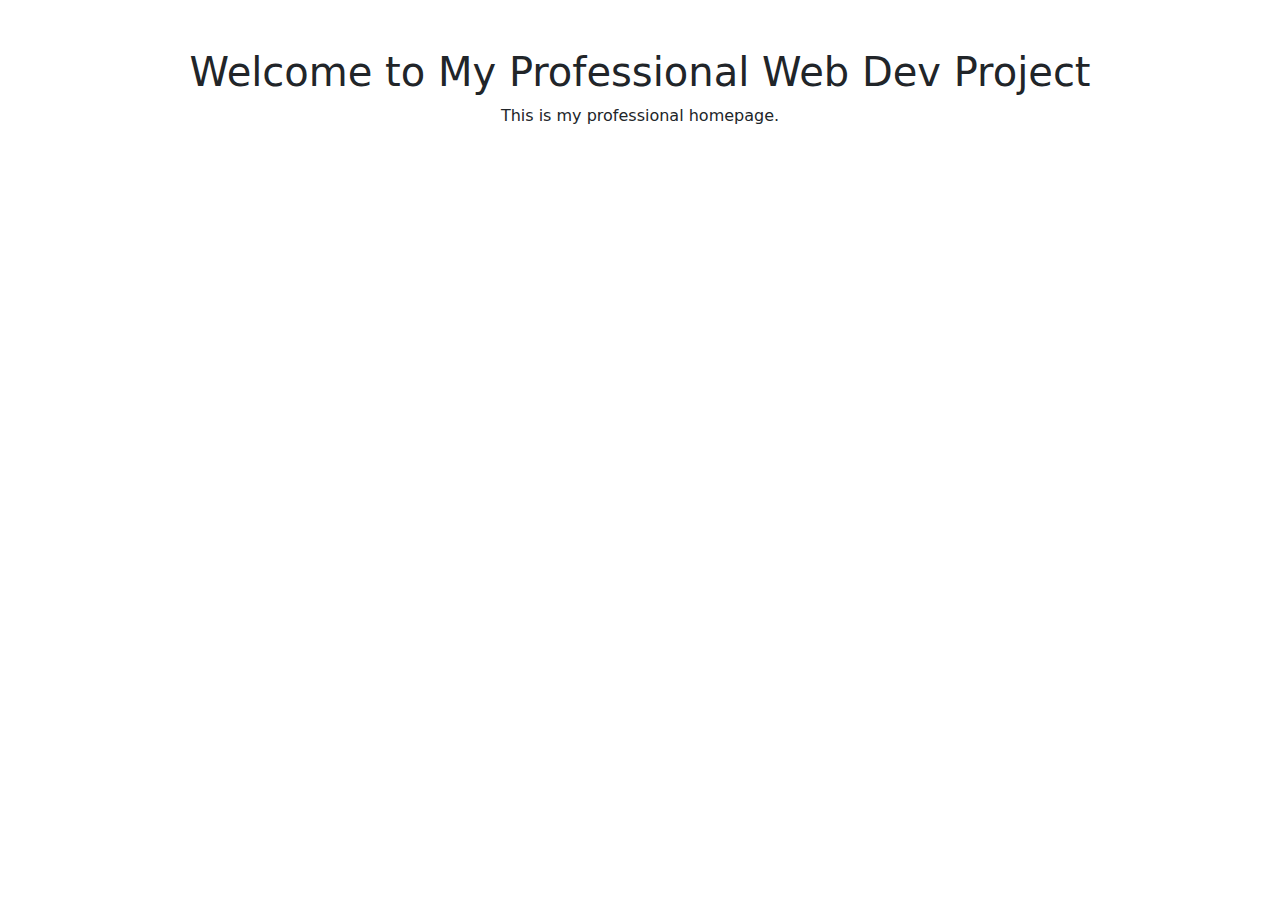
<file: index.html>
<!doctype html>
<html lang="en">
  <head>
    <meta charset="utf-8">
    <meta name="viewport" content="width=device-width, initial-scale=1">
    <title>My Web Dev Project</title>
    <link href="https://cdn.jsdelivr.net/npm/bootstrap@5.3.3/dist/css/bootstrap.min.css" rel="stylesheet">
  </head>
  <body>
    <div class="container text-center mt-5">
      <h1>Welcome to My Professional Web Dev Project</h1>
      <p>This is my professional homepage.</p>
    </div>
  </body>
</html>
</file>
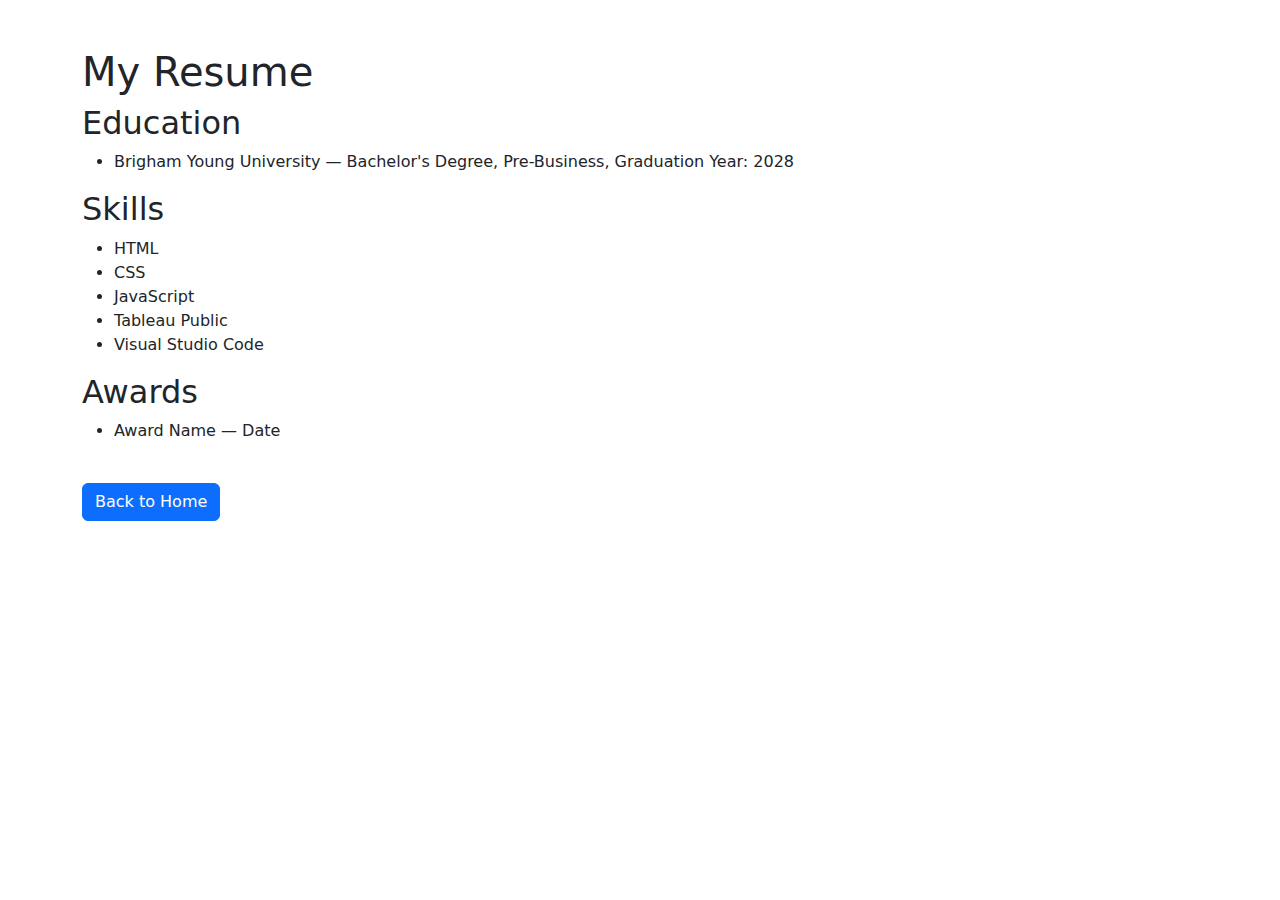
<file: resume.html>
<!doctype html>
<html lang="en">
  <head>
    <meta charset="utf-8">
    <meta name="viewport" content="width=device-width, initial-scale=1">
    <title>My Resume</title>
    <link href="https://cdn.jsdelivr.net/npm/bootstrap@5.3.3/dist/css/bootstrap.min.css" rel="stylesheet">
  </head>
  <body>
    <div class="container mt-5">
      <h1>My Resume</h1>
      
      <h2>Education</h2>
      <ul>
        <li>Brigham Young University — Bachelor's Degree, Pre-Business, Graduation Year: 2028</li>
      </ul>

      <h2>Skills</h2>
      <ul>
        <li>HTML</li>
        <li>CSS</li>
        <li>JavaScript</li>
        <li>Tableau Public</li>
        <li>Visual Studio Code</li>
      </ul>

      <h2>Awards</h2>
      <ul>
        <li>Award Name — Date</li>
      </ul>

      <a href="index.html" class="btn btn-primary mt-4">Back to Home</a>
    </div>
  </body>
</html>
</file>
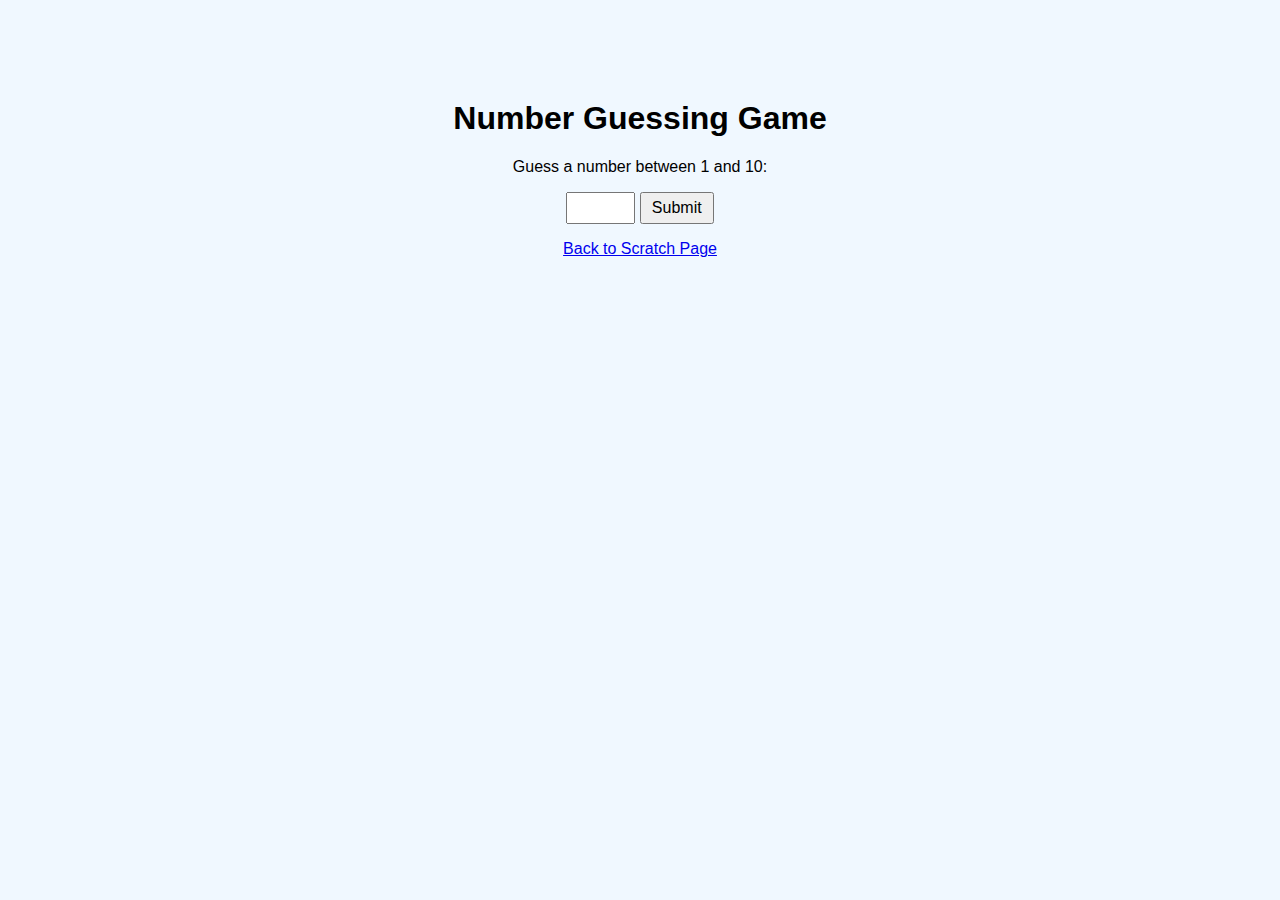
<file: webapp.html>
<!DOCTYPE html>
<html lang="en">
<head>
  <meta charset="UTF-8">
  <title>Number Guessing Game</title>
  <style>
    body { font-family: Arial, sans-serif; background-color: #f0f8ff; text-align: center; margin-top: 100px; }
    input { font-size: 16px; padding: 5px; }
    button { font-size: 16px; padding: 5px 10px; }
  </style>
</head>
<body>
  <h1>Number Guessing Game</h1>
  <p>Guess a number between 1 and 10:</p>
  <input type="number" id="guess" min="1" max="10">
  <button onclick="checkGuess()">Submit</button>
  <p id="result"></p>

  <a href="scratch.html">Back to Scratch Page</a>

  <script>
    const secretNumber = Math.floor(Math.random() * 10) + 1;

    function checkGuess() {
      const userGuess = document.getElementById("guess").value;
      if (userGuess == secretNumber) {
        document.getElementById("result").innerText = "🎉 Correct! You guessed the number.";
      } else {
        document.getElementById("result").innerText = "❌ Wrong. Try again.";
      }
    }
  </script>
</body>
</html>
</file>
